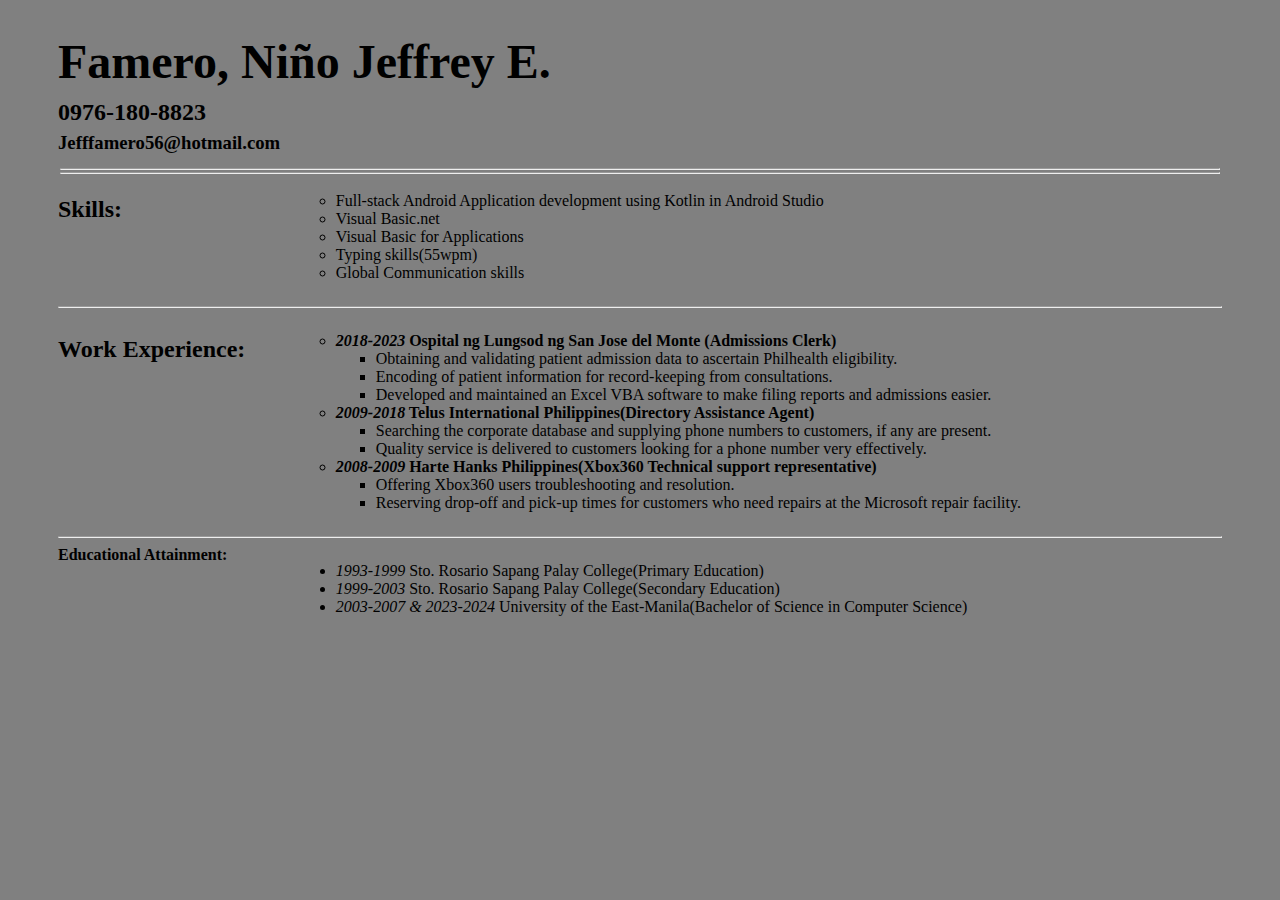
<file: index.html>
<!DOCTYPE html> 
<html lang="en">
    <head>
        <meta charset="utf-8">
        <title>Famero, Niño Jeffrey E.</title>
        <link rel="stylesheet" style="text/css" href="Famero-resumedesign-itbd.css">
    </head>
    <body>
        <div class="container">
            <div class="hdr_left_panel">
                <h1 class="header"">Famero, Niño Jeffrey E.</h1>
                <h2 class="header">0976-180-8823</h2>
                <h3 class="header">Jefffamero56@hotmail.com</h3>
                <!--a class="header" href="https://www.linkedin.com/in/nino-famero-1b725a10a/" target="blank">https://www.linkedin.com/in/nino-famero-1b725a10a/</a-->
            </div>
            <div class="hdr_right_panel">
                <ul type = "circle">
                    <!--img src="Pic copy.png" width="128px" height="128px"-->      
                </ul>
            </div>     
        </div>
        <hr class="headDivider"><hr class="headDivider">
        <div class="container">
            <div class="left_panel">
                <h2>Skills:</h2>
            </div>
            <div class="right_panel">
                <ul type = "circle">
                    <li>Full-stack Android Application development using Kotlin in Android Studio</li>
                    <li>Visual Basic.net</li>
                    <li>Visual Basic for Applications</li>
                    <li>Typing skills(55wpm)</li>
                    <li>Global Communication skills</li>                    
                </ul>
            </div>
        </div>
        <hr>
        <div class="container">
            <div class="left_panel">
                <h2>Work Experience:</h2>
            </div>
            <div class="right_panel">
                <ul type = "circle">
                    <li><b><i>2018-2023</i> Ospital ng Lungsod ng San Jose del Monte (Admissions Clerk)</b></li>
                    <ul type = "square">
                        <li>Obtaining and validating patient admission data to ascertain Philhealth eligibility.</li>
                        <li>Encoding of patient information for record-keeping from consultations.</li>
                        <li>Developed and maintained an Excel VBA software to make filing reports and admissions easier.</li>
                    </ul>
                    <li><b><i>2009-2018</i> Telus International Philippines(Directory Assistance Agent)</b></li>
                    <ul type = "square">
                        <li>Searching the corporate database and supplying phone numbers to customers, if any are present.</li>
                        <li>Quality service is delivered to customers looking for a phone number very effectively.</li>
                    </ul>
                    <li><b><i>2008-2009</i> Harte Hanks Philippines(Xbox360 Technical support representative)</b></li>
                    <ul type = "square">
                        <li>Offering Xbox360 users troubleshooting and resolution.</li>
                        <li>Reserving drop-off and pick-up times for customers who need repairs at the Microsoft repair facility.</li>
                    </ul>
                </ul>
            </div>
        </div>
        <hr>
        <div class="container">
            <div class="left_panel">
                Educational Attainment:
            </div>
            <div class="right_panel">
                <ul>
                    <li><i>1993-1999</i> Sto. Rosario Sapang Palay College(Primary Education)</li>
                    <li><i>1999-2003</i> Sto. Rosario Sapang Palay College(Secondary Education)</li>   
                    <li><i>2003-2007 & 2023-2024</i> University of the East-Manila(Bachelor of Science in Computer Science)</li>
                </ul>
            </div>
        </div>
    </body>
</html>
</file>
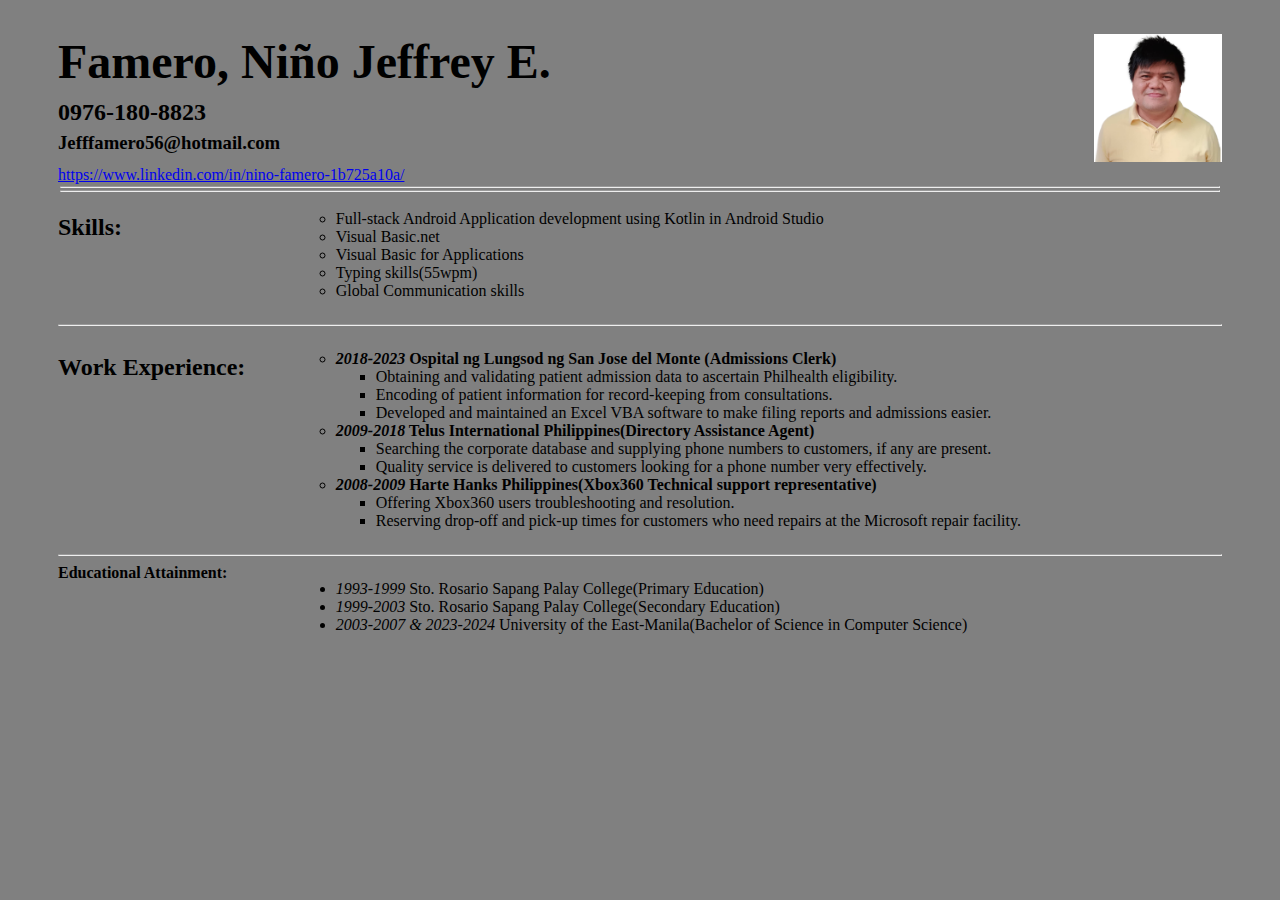
<file: FAMERO-RESUME-ITBD.html>
<!DOCTYPE html> 
<html lang="en">
    <head>
        <meta charset="utf-8">
        <title>Famero, Niño Jeffrey E.</title>
        <link rel="stylesheet" style="text/css" href="Famero-resumedesign-itbd.css">
    </head>
    <body>
        <div class="container">
            <div class="hdr_left_panel">
                <h1 class="header"">Famero, Niño Jeffrey E.</h1>
                <h2 class="header">0976-180-8823</h2>
                <h3 class="header">Jefffamero56@hotmail.com</h3>
                <a class="header" href="https://www.linkedin.com/in/nino-famero-1b725a10a/" target="blank">https://www.linkedin.com/in/nino-famero-1b725a10a/</a>
            </div>
            <div class="hdr_right_panel">
                <ul type = "circle">
                    <img src="Pic copy.png" width="128px" height="128px">      
                </ul>
            </div>     
        </div>
        <hr class="headDivider"><hr class="headDivider">
        <div class="container">
            <div class="left_panel">
                <h2>Skills:</h2>
            </div>
            <div class="right_panel">
                <ul type = "circle">
                    <li>Full-stack Android Application development using Kotlin in Android Studio</li>
                    <li>Visual Basic.net</li>
                    <li>Visual Basic for Applications</li>
                    <li>Typing skills(55wpm)</li>
                    <li>Global Communication skills</li>                    
                </ul>
            </div>
        </div>
        <hr>
        <div class="container">
            <div class="left_panel">
                <h2>Work Experience:</h2>
            </div>
            <div class="right_panel">
                <ul type = "circle">
                    <li><b><i>2018-2023</i> Ospital ng Lungsod ng San Jose del Monte (Admissions Clerk)</b></li>
                    <ul type = "square">
                        <li>Obtaining and validating patient admission data to ascertain Philhealth eligibility.</li>
                        <li>Encoding of patient information for record-keeping from consultations.</li>
                        <li>Developed and maintained an Excel VBA software to make filing reports and admissions easier.</li>
                    </ul>
                    <li><b><i>2009-2018</i> Telus International Philippines(Directory Assistance Agent)</b></li>
                    <ul type = "square">
                        <li>Searching the corporate database and supplying phone numbers to customers, if any are present.</li>
                        <li>Quality service is delivered to customers looking for a phone number very effectively.</li>
                    </ul>
                    <li><b><i>2008-2009</i> Harte Hanks Philippines(Xbox360 Technical support representative)</b></li>
                    <ul type = "square">
                        <li>Offering Xbox360 users troubleshooting and resolution.</li>
                        <li>Reserving drop-off and pick-up times for customers who need repairs at the Microsoft repair facility.</li>
                    </ul>
                </ul>
            </div>
        </div>
        <hr>
        <div class="container">
            <div class="left_panel">
                Educational Attainment:
            </div>
            <div class="right_panel">
                <ul>
                    <li><i>1993-1999</i> Sto. Rosario Sapang Palay College(Primary Education)</li>
                    <li><i>1999-2003</i> Sto. Rosario Sapang Palay College(Secondary Education)</li>   
                    <li><i>2003-2007 & 2023-2024</i> University of the East-Manila(Bachelor of Science in Computer Science)</li>
                </ul>
            </div>
        </div>
    </body>
</html>
</file>
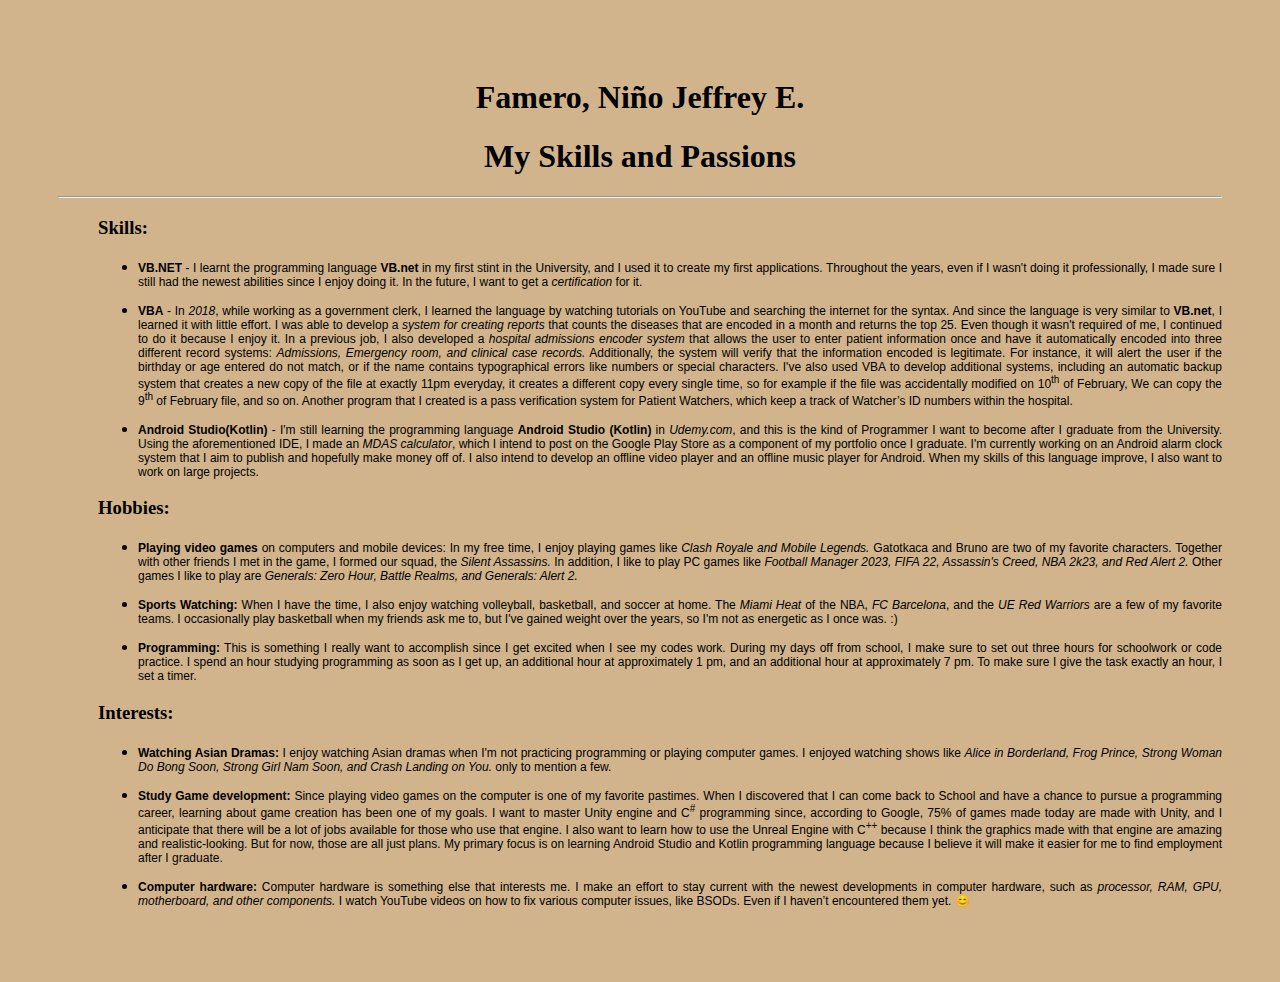
<file: Hobbies, Skills, and Interests.html>
<!DOCTYPE html>
<html>
	<head>
		<meta charset = "utf-8">
		<title>Skills, Hobbies, and Interests</title>
	</head>
	<body style = "padding:50px; background:tan">
		<link rel="stylesheet" type = "text/css">
		<!--Famero, Niño Jeffrey-->
		<!--February 14, 2024-->

		<h1 style = "text-align:center; text-size:24px;Font;"><b>Famero, Niño Jeffrey E.</b></h1>
		<h1 style = "text-align:center; text-size:24px;"><b>My Skills and Passions</b></h1>
		<hr>
		
		<dd>
			<h3>Skills:</h3>
			<ul>
			<li><p style = "text-align:justify;font-size:12px;font-family:Arial;"><b>VB.NET</b> - I learnt the programming language <b>VB.net</b> in my first stint in the University, and I used it to create my first applications. Throughout the years, even if I wasn't doing it professionally, I made sure I still had the newest abilities since I enjoy doing it. In the future, I want to get a <i>certification</i> for it.</p>
			<li><p style = "text-align:justify;font-size:12px;font-family:Arial;"><b>VBA</b> - In <i>2018</i>, while working as a government clerk, I learned the language by watching tutorials on YouTube and searching the internet for the syntax. And since the language is very similar to <b>VB.net</b>, I learned it with little effort. I was able to develop a <i>system for creating reports</i> that counts the diseases that are encoded in a month and returns the top 25. Even though it wasn't required of me, I continued to do it because I enjoy it.  In a previous job, I also developed a <i>hospital admissions encoder system</i> that allows the user to enter patient information once and have it automatically encoded into three different record systems: <i>Admissions, Emergency room, and clinical case records.</i> Additionally, the system will verify that the information encoded is legitimate. For instance, it will alert the user if the birthday or age entered do not match, or if the name contains typographical errors like numbers or special characters. I've also used VBA to develop additional systems, including an automatic backup system that creates a new copy of the file at exactly 11pm everyday, it creates a different copy every single time, so for example if the file was accidentally modified on 10<sup>th</sup> of February, We can copy the 9<sup>th</sup> of February file, and so on. Another program that I created is a pass verification system for Patient Watchers, which keep a track of Watcher’s ID numbers within the hospital.</p>
			<li><p style = "text-align:justify;font-size:12px;font-family:Arial;"><b>Android Studio(Kotlin)</b> - I'm still learning the programming language <b>Android Studio (Kotlin)</b> in <i>Udemy.com</i>, and this is the kind of Programmer I want to become after I graduate from the University. Using the aforementioned IDE, I made an <i>MDAS calculator</i>, which I intend to post on the Google Play Store as a component of my portfolio once I graduate. I'm currently working on an Android alarm clock system that I aim to publish and hopefully make money off of. I also intend to develop an offline video player and an offline music player for Android. When my skills of this language improve, I also want to work on large projects.</p>
			</ul>



			<h3>Hobbies:</h3>
			<ul>
			<li><p style = "text-align:justify;font-size:12px;font-family:Arial;"><b>Playing video games</b> on computers and mobile devices: In my free time, I enjoy playing games like <i>Clash Royale and Mobile Legends.</i> Gatotkaca and Bruno are two of my favorite characters. Together with other friends I met in the game, I formed our squad, the <i>Silent Assassins.</i> In addition, I like to play PC games like <i>Football Manager 2023, FIFA 22,  Assassin's Creed, NBA 2k23, and Red Alert 2.</i> Other games I like to play are <i>Generals: Zero Hour, Battle Realms, and Generals: Alert 2.</i></p>
			<li><p style = "text-align:justify;font-size:12px;font-family:Arial;"><b>Sports Watching:</b> When I have the time, I also enjoy watching volleyball, basketball, and soccer at home. The <i>Miami Heat</i> of the NBA, <i>FC Barcelona</i>, and the <i>UE Red Warriors</i> are a few of my favorite teams. I occasionally play basketball when my friends ask me to, but I've gained weight over the years, so I'm not as energetic as I once was. :)</p>
			<li><p style = "text-align:justify;font-size:12px;font-family:Arial;"><b>Programming:</b> This is something I really want to accomplish since I get excited when I see my codes work. During my days off from school, I make sure to set out three hours for schoolwork or code practice. I spend an hour studying programming as soon as I get up, an additional hour at approximately 1 pm, and an additional hour at approximately 7 pm. To make sure I give the task exactly an hour, I set a timer.</p>
			</ul>



			<h3>Interests:</h3>
			<ul>
			<li><p style = "text-align:justify;font-size:12px;font-family:Arial;"><b>Watching Asian Dramas:</b> I enjoy watching Asian dramas when I'm not practicing programming or playing computer games. I enjoyed watching shows like <i>Alice in Borderland, Frog Prince, Strong Woman Do Bong Soon, Strong Girl Nam Soon, and Crash Landing on You.</i> only to mention a few.</p>
			<li><p style = "text-align:justify;font-size:12px;font-family:Arial;"><b>Study Game development:</b> Since playing video games on the computer is one of my favorite pastimes. When I discovered that I can come back to School and have a chance to pursue a programming career, learning about game creation has been one of my goals. I want to master Unity engine and C<sup>#</sup> programming since, according to Google, 75% of games made today are made with Unity, and I anticipate that there will be a lot of jobs available for those who use that engine. I also want to learn how to use the Unreal Engine with C<sup>++</sup> because I think the graphics made with that engine are amazing and realistic-looking. But for now, those are all just plans. My primary focus is on learning Android Studio and Kotlin programming language because I believe it will make it easier for me to find employment after I graduate.</p>
			<li><p style = "text-align:justify;font-size:12px;font-family:Arial;"><b>Computer hardware:</b> Computer hardware is something else that interests me. I make an effort to stay current with the newest developments in computer hardware, such as <i>processor, RAM, GPU, motherboard, and other components.</i> I watch YouTube videos on how to fix various computer issues, like BSODs. Even if I haven’t encountered them yet. 😊 </p>
			</ul>
		</dd>

	</body>
</html>
</file>
<file: Famero-resumedesign-itbd.css>
body{
    padding: 10px 50px;
    background-color: gray;
}
h1{
    font-size: 48px;
}
.hdr_left_panel{
    width: calc(70% - 5px);
}
.hdr_right_panel{
    width: calc(30% - 5px);
    text-align: end;
}
.header{
    line-height: 50%;
    font-family: 'Times New Roman', Times, serif;
}
.headDivider{
    margin: 2px;
}
.left_panel{
    width: calc(20% - 5px); 
    text-align: start;
    font-weight: bold;
    font-size: 16px;
}
.right_panel{
    width: calc(80% - 5px); 
    text-align: start;
}
.container {
    display: flex;
    justify-content: space-between;
}
.divider {
    width: 5px; 
}
</file>
